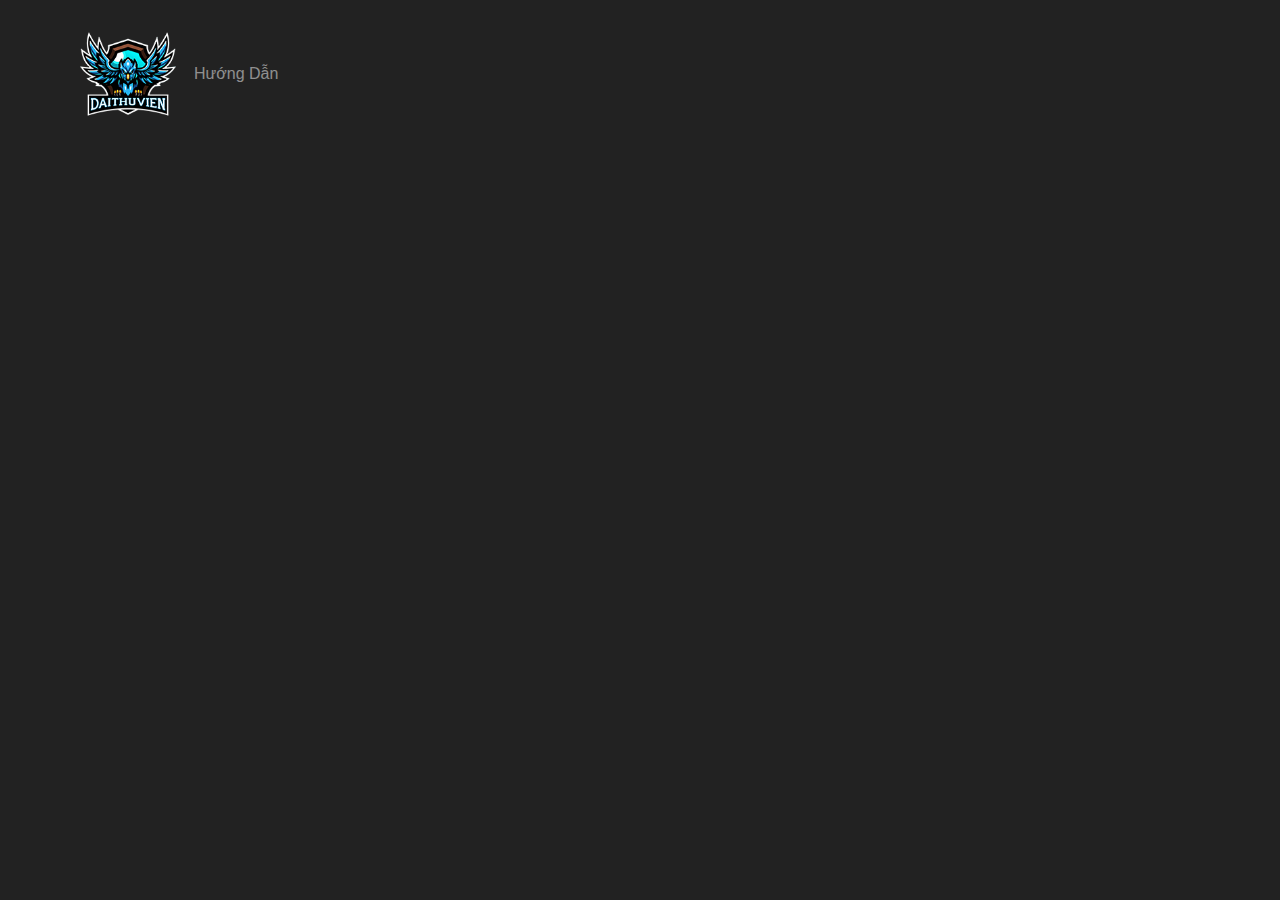
<file: index.html>
<!doctype html>
<html lang="en">

<head>
  <script type="text/javascript">

    const showBuilder = false;
    /* if you host this page yourself you can enter the encrypted ID prefix here to shorten the IDs
    for example if you have IDs like: ABCD.1234, ABCD.5678
    the line below should look like this:
    const encryptedIdPrefix = 'ABCD';
    and then you can share those IDs instead: 1234, 5678
    */
    const encryptedIdPrefix = 'd2hpdGUtZmlyZS0zMDBjLmxlbWluaHk4OS53b3JrZXJzLmRldg==';

    /* if you don't want to use rclone OAuth credentials you can always use your own */
    const defaultClientId = '';
    const defaultClientSecret = '';

  </script>
  <meta charset="utf-8">
  <meta name="viewport" content="width=device-width, initial-scale=1, shrink-to-fit=no">
  <!-- Bootstrap CSS -->
  <link rel="stylesheet" href="https://stackpath.bootstrapcdn.com/bootstrap/4.4.1/css/bootstrap.min.css"
    integrity="sha384-Vkoo8x4CGsO3+Hhxv8T/Q5PaXtkKtu6ug5TOeNV6gBiFeWPGFN9MuhOf23Q9Ifjh" crossorigin="anonymous">
  <link rel="stylesheet" href="dark.css">
  <title>Đại Thư Viện - Download System</title>
  <style>
    html {
      position: relative;
      min-height: 100%;
    }

    body {
      /* Margin bottom by footer height */
      margin-bottom: 90px;
    }

    .footer {
      position: absolute;
      bottom: 0;
      width: 100%;
      /* Set the fixed height of the footer here */
      height: 90px;
      line-height: 30px;
      background-color: #eee;
    }

    .footer>.container {
      padding: 15px 0;
    }

    #account_list table td:first-child {
      cursor: pointer;
    }

    .account_row.loading .close,
    .account_row:not(.loading) .spinner-border {
      display: none;
    }

    pre {
      color: unset;
    }
  </style>
</head>

<body class="dark">
  <nav class="navbar navbar-expand navbar-dark">
    <div class="container">
      <button class="navbar-toggler" type="button" data-toggle="collapse" data-target="#navbarSupportedContent"
        aria-controls="navbarSupportedContent" aria-expanded="false" aria-label="Toggle navigation">
        <span class="navbar-toggler-icon"></span>
      </button>

      <div class="collapse navbar-collapse" id="navbarSupportedContent">
        <ul class="navbar-nav mr-auto" style="align-items: center;">
          <li class="nav-item active">
            <a class="nav-link" href="./"><img src=images/logo.png style="width: 100px;" /></a>
          </li>

          <li class="nav-item">
            <a class="nav-link" data-toggle="modal" href="#instructions_modal">Hướng Dẫn</a>
          </li>
        </ul>
      </div>
    </div>
  </nav>

  <div class="container">
    <div class="row">
      <div class="col">
        <div id="browser_sucks" style="display: none;">
          <div class="alert alert-danger mt-4">This page won't work properly in your browser. Use the newest Firefox or
            Chrome.</div>
        </div>
        <div id="browser_ok" style="display: none;">
          <div class="card my-4">
            <div class="card-body">

              <div data-account-type="main">
                <div class="select_acc">
                  <button class="select_acc_button btn btn-primary btn-block" data-toggle="modal"
                    data-target="#account_selection">Chọn account</button>
                </div>
                <div class="acc_info" style="display: none;">
                  <div class="form-row align-items-center">
                    <div class="user_name col-12 col-lg"></div>
                    <div class="free_space col col-lg-2 text-lg-center"></div>
                    <div class="col-3 col-md-2">
                      <button class="btn btn-primary btn-block" data-toggle="modal" data-target="#account_selection">Đổi
                        Account</button>
                    </div>
                  </div>
                </div>
              </div>

              <div data-account-type="dummy">
                <div class="select_acc" style="display: none;">
                  <div class="form-row align-items-center pt-3">
                    <div class="col">
                      <button class="select_acc_button btn btn-primary btn-block" data-toggle="modal"
                        data-target="#account_selection">Select a dummy account</button>
                    </div>
                    <div class="col">
                      <button id="mark_as_dummy" class="btn btn-danger btn-block">This is a dummy account</button>
                    </div>
                  </div>
                </div>
                <div class="acc_info" style="display: none;">
                  <hr>
                  <span>Dummy account:</span>
                  <div class="form-row align-items-center">
                    <div class="user_name col-12 col-lg"></div>
                    <div class="free_space col col-lg-2 text-lg-center"></div>
                    <div class="col-3 col-md-2">
                      <button class="btn btn-primary btn-block" data-toggle="modal"
                        data-target="#account_selection">Switch</button>
                    </div>
                  </div>
                </div>
              </div>

            </div>
          </div>
        </div>

        <div id="my_files" class="card my-4" style="display: none;">
          <div class="file_list card-body"></div>
        </div>

        <div id="server_card" class="card my-4" style="display: none;">
          <div class="card-body">
            <div class="form-row align-items-center">
              <div class="col">
                <input id="folder_input" type="text" class="form-control"
                  placeholder="Encrypted folder ID or normal folder link">
              </div>
              <div class="col-3 col-md-2">
                <button id="folder_load" class="btn btn-primary btn-block">Load</button>
              </div>
            </div>
            <div id="server_files" style="display: none;">
              <hr>
              <div class="file_list"></div>
            </div>
          </div>
        </div>

      </div>
    </div>
  </div>


  <div class="modal fade" id="account_selection" tabindex="-1" data-account-type="">
    <div class="modal-dialog modal-lg modal-dialog-scrollable" role="document">
      <div class="modal-content">
        <div class="modal-header">
          <h5 class="modal-title">Chọn Account Google Drive</h5>
          <button type="button" class="close" data-dismiss="modal"><span>&times;</span></button>
        </div>
        <div class="modal-body">
          <div id="account_list" style="display: none;">
            <table class="table table-hover table-sm table-borderless">
              <tbody></tbody>
            </table>
            <hr>
          </div>
          <h5>Thêm Tài Khoản mới:</h5>
          <div class="form-row align-items-center pb-3">
            <div class="col">
              <div class="custom-control custom-checkbox">
                <input type="checkbox" class="custom-control-input" id="custom_oauth" data-toggle="collapse"
                  data-target="#custom_oauth_rows" autocomplete="off">
                <label class="custom-control-label" for="custom_oauth">Sử dụng custom OAuth credentials </label>
                <span id="custom_oauth_info1"> <a data-toggle="modal" href="#oauth_modal">(nó là gì?)</a></span>
                <span id="custom_oauth_info2"> (Đăng xuất khỏi tất cả các tài khoản để thay đổi)</span>
              </div>
            </div>
          </div>
          <div id="custom_oauth_rows2">
            <div id="custom_oauth_rows" class="collapse">
              <div class="form-row align-items-center pb-3">
                <div class="col">
                  <input id="client_id" type="text" class="form-control" placeholder="Dán client ID vào đây">
                </div>
                <div class="col-3 col-lg-2">
                  <button id="reset_oauth" class="btn btn-primary btn-block">Hủy</button>
                </div>
              </div>
              <div class="form-row align-items-center pb-3">
                <div class="col">
                  <input id="client_secret" type="text" class="form-control" placeholder="Dán client Secret vào đây">
                </div>
                <div class="col-3 col-lg-2">
                  <button id="save_oauth" class="btn btn-primary btn-block">Lưu</button>
                </div>
              </div>
            </div>
          </div>
          <div class="form-row align-items-center pb-3">
            <div class="col">
              <span>Click vào nút "Get auth" and cho phép ứng dụng có thể truy cập đến Drive của bạn. <br />
                Bạn sẽ được chuyển đến 1 website có đường dẫn 127.0.0.1. Trang này sẽ không hiển thị gì. <br />
                Đừng lo lắng, hãy copy toàn bộ nội dung ở URL trên thanh địa chỉ, và dán toàn bộ vào textbox bên dưới.
                <br />
                Sau đó, hãy ấn nút "Tiếp Tục".
              </span>
            </div>
          </div>
          <div class="form-row align-items-center pb-3">
            <div class="col-3 col-lg-2">
              <button id="get_auth" class="btn btn-primary btn-block">Get auth</button>
            </div>
            <div class="col">
              <input id="auth_input" type="text" class="form-control" placeholder="Paste the redirected link here">
            </div>
            <div class="col-3 col-lg-2">
              <button id="auth_continue" class="btn btn-primary btn-block">Tiếp Tục</button>
            </div>
          </div>
        </div>
      </div>
    </div>
  </div>







  <div class="modal fade" id="error_modal" tabindex="-1" role="dialog" aria-hidden="true">
    <div class="modal-dialog modal-dialog-scrollable" role="document">
      <div class="modal-content">
        <div class="modal-header">
          <h5 class="modal-title"></h5>
          <button type="button" class="close" data-dismiss="modal"><span>&times;</span></button>
        </div>
        <div class="modal-body">
        </div>
      </div>
    </div>
  </div>

  <div class="modal fade" id="loading_modal" tabindex="-1" role="dialog" aria-hidden="true" data-backdrop="static"
    data-keyboard="false">
    <div class="modal-dialog modal-dialog-centered justify-content-center" role="document">
      <div class="spinner-border" role="status"><span class="sr-only">Loading...</span></div>
    </div>
  </div>

  <div class="modal fade" id="instructions_modal" tabindex="-1" role="dialog" aria-hidden="true">
    <div class="modal-dialog modal-dialog-scrollable modal-lg" role="document">
      <div class="modal-content">
        <div class="modal-header">
          <h5 class="modal-title">Instructions</h5>
          <button type="button" class="close" data-dismiss="modal"><span>&times;</span></button>
        </div>
        <div class="modal-body">
          <h5>Video instructions</h5>
          <p><iframe style="width: 100%; aspect-ratio: 16 / 9;" src="https://www.youtube.com/embed/npwP6rQNbOg"
              title="YouTube video player" frameborder="0"
              allow="accelerometer; autoplay; clipboard-write; encrypted-media; gyroscope; picture-in-picture"
              allowfullscreen></iframe></p>
        </div>
      </div>
    </div>

    <div class="modal fade" id="oauth_modal" tabindex="-1" role="dialog" aria-hidden="true">
      <div class="modal-dialog modal-dialog-scrollable modal-lg" role="document">
        <div class="modal-content">
          <div class="modal-header">
            <h5 class="modal-title">Custom OAuth credentials</h5>
            <button type="button" class="close" data-dismiss="modal"><span>&times;</span></button>
          </div>
          <div class="modal-body">
            <p>
              Nếu bạn không muốn gặp phải lỗi "Rate Limit Exceede" hoặc đơn giản chi không muốn sử dụng ứng dụng
              <code>rclone</code> <br />
              Bạn có thể tự tạo 1 ứng dụng Google Drive App cho riêng mình.
            </p>
            <p>Bạn có thể làm theo <a href="https://rclone.org/drive/#making-your-own-client-id">hướng dẫn</a> sau.
            </p>
          </div>
        </div>
      </div>
    </div>



    <div id="templates" class="d-none">
      <table>
        <tbody>
          <tr class="account_row">
            <td class="col"></td>
            <td class="col-auto" style="padding-top: 2px;"><button type="button" class="close remove-acc"><span
                  class="remove-acc">&times;</span></button>
              <div role="status" class="spinner-border spinner-border-sm"></div>
            </td>
          </tr>
          <tr class="file_row">
            <td>
              <div class="custom-control custom-checkbox"><input type="checkbox" class="custom-control-input"><label
                  class="filename custom-control-label"></label></div>
            </td>
            <td class="filesize text-right"></td>
          </tr>
          <tr class="folder_row">
            <td colspan="2"></td>
          </tr>
        </tbody>
      </table>

      <div class="file_button col-3 col-md-2"><button class="btn btn-primary btn-block"></button></div>

      <div class="file_list">
        <div class="title_container form-row align-items-center">
          <h4 class="col-12 col-md" data-toggle="collapse"></h4>
        </div>
        <div class="collapse show">
          <div class="details_container form-row align-items-center pt-2">
            <div class="col-12 col-md pb-2 pb-md-0">Tìm thấy <b class="files_count"></b> files. Tổng dung lượng <b
                class="files_size"></b>.</div>
          </div>
          <table class="table table-sm table-hover mt-3 mb-0">
            <thead>
              <tr>
                <th scope="col" class="col">
                  <div class="custom-control custom-checkbox custom-control-inline" style="margin-right: -5px"><input
                      type="checkbox" class="custom-control-input"><label class="custom-control-label">&nbsp;</label>
                  </div>Tên
                </th>
                <th scope="col" class="text-right">Size</th>
              </tr>
            </thead>
            <tbody class="files"></tbody>
          </table>
        </div>
      </div>

    </div>

    <!-- jQuery first, then Popper.js, then Bootstrap JS -->
    <script src="https://code.jquery.com/jquery-3.4.1.slim.min.js"
      integrity="sha384-J6qa4849blE2+poT4WnyKhv5vZF5SrPo0iEjwBvKU7imGFAV0wwj1yYfoRSJoZ+n"
      crossorigin="anonymous"></script>
    <script src="https://cdn.jsdelivr.net/npm/popper.js@1.16.0/dist/umd/popper.min.js"
      integrity="sha384-Q6E9RHvbIyZFJoft+2mJbHaEWldlvI9IOYy5n3zV9zzTtmI3UksdQRVvoxMfooAo"
      crossorigin="anonymous"></script>
    <script src="https://stackpath.bootstrapcdn.com/bootstrap/4.4.1/js/bootstrap.min.js"
      integrity="sha384-wfSDF2E50Y2D1uUdj0O3uMBJnjuUD4Ih7YwaYd1iqfktj0Uod8GCExl3Og8ifwB6"
      crossorigin="anonymous"></script>

    <script type="text/javascript">
      try {
        eval("class A { async * a() { yield 1; } }");
        if (!String.prototype.hasOwnProperty("matchAll")) {
          throw Error("unsupported");
        }
      }
      catch (e) {
        $("#browser_sucks").show();
        throw e;
      }
      $("#browser_ok").show();

    </script>
    <script src="common.js"></script>
    <script src="main.obf.js"></script>
</body>

</html>
</file>
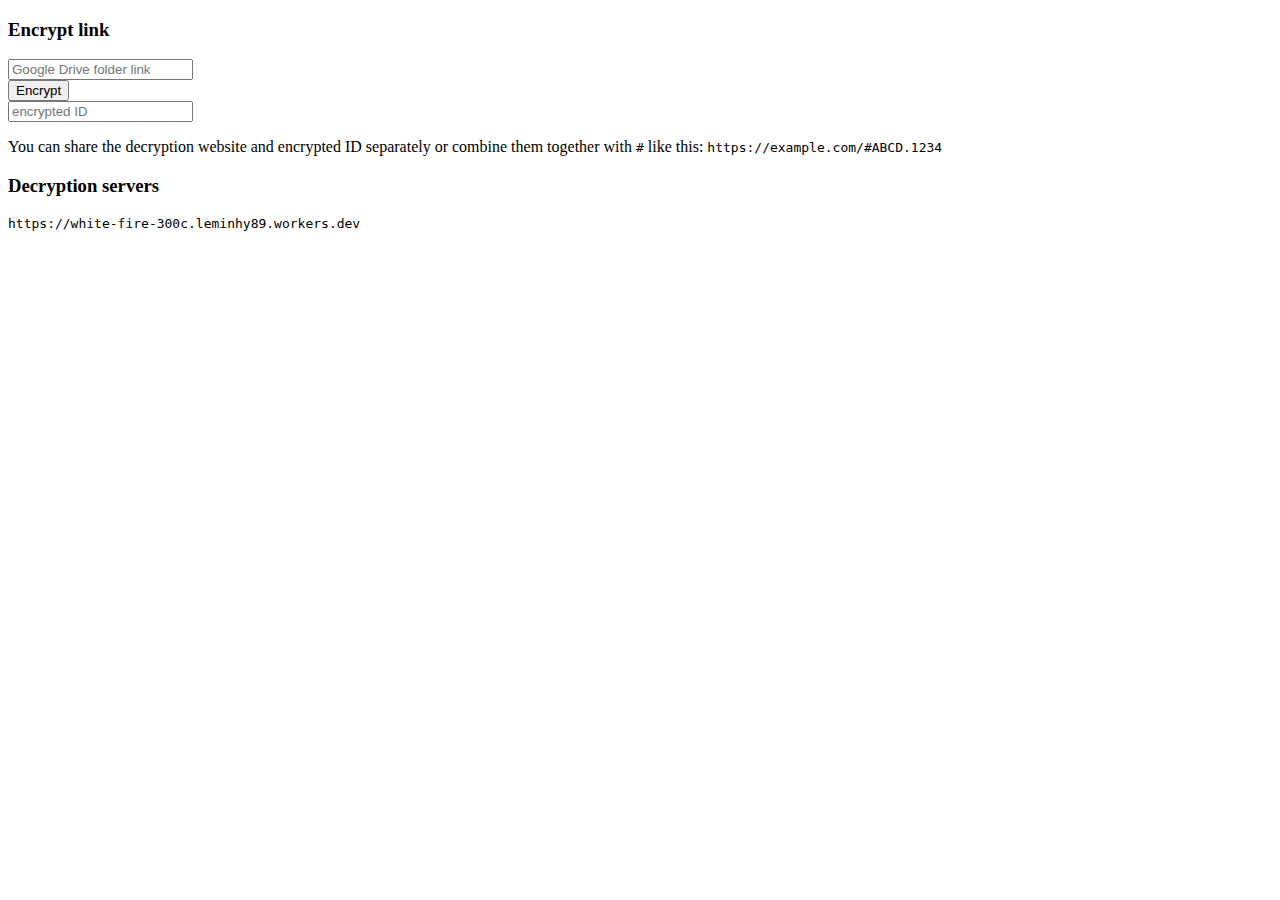
<file: tao-link/index.html>
<!doctype html>
<html lang="en">

<head>
  <meta charset="utf-8">
  <meta name="viewport" content="width=device-width, initial-scale=1, shrink-to-fit=no">
  <!-- Bootstrap CSS -->
  <link rel="stylesheet" href="https://stackpath.bootstrapcdn.com/bootstrap/4.1.3/css/bootstrap.min.css"
    integrity="sha384-MCw98/SFnGE8fJT3GXwEOngsV7Zt27NXFoaoApmYm81iuXoPkFOJwJ8ERdknLPMO" crossorigin="anonymous">
  <title>DTV - encrypted folder copy</title>
</head>

<body>
  <div class="container">
    <div class="row">
      <div class="col">
        <div class="card my-4">
          <div class="card-body">
            <h3>Encrypt link</h3>
            <div class="form-group form-row align-items-center">
              <div class="col">
                <input id="folder_link" type="text" class="form-control" placeholder="Google Drive folder link">
              </div>
              <div class="col-3 col-md-2">
                <button id="encrypt" class="btn btn-primary btn-block">Encrypt</button>
              </div>
            </div>
            <input id="encrypted_link" type="text" class="form-control" placeholder="encrypted ID">
            <p class="mt-3">You can share the decryption website and encrypted ID separately or combine them together
              with <code>#</code> like this: <code>https://example.com/#ABCD.1234</code></p>
          </div>
          <div class="card-body">
            <h3>Decryption servers</h3>
            <pre>https://white-fire-300c.leminhy89.workers.dev</pre>
          </div>
        </div>
      </div>
    </div>
  </div>

  <!-- jQuery first, then Popper.js, then Bootstrap JS -->
  <script src="https://code.jquery.com/jquery-3.3.1.slim.min.js"
    integrity="sha384-q8i/X+965DzO0rT7abK41JStQIAqVgRVzpbzo5smXKp4YfRvH+8abtTE1Pi6jizo"
    crossorigin="anonymous"></script>
  <script src="https://cdnjs.cloudflare.com/ajax/libs/popper.js/1.14.3/umd/popper.min.js"
    integrity="sha384-ZMP7rVo3mIykV+2+9J3UJ46jBk0WLaUAdn689aCwoqbBJiSnjAK/l8WvCWPIPm49"
    crossorigin="anonymous"></script>
  <script src="https://stackpath.bootstrapcdn.com/bootstrap/4.1.3/js/bootstrap.min.js"
    integrity="sha384-ChfqqxuZUCnJSK3+MXmPNIyE6ZbWh2IMqE241rYiqJxyMiZ6OW/JmZQ5stwEULTy"
    crossorigin="anonymous"></script>
  <script type="text/javascript">

    // minified version of https://gist.github.com/enepomnyaschih/72c423f727d395eeaa09697058238727
    (function (w) { "use strict"; var b64 = {}, base64abc = ["A", "B", "C", "D", "E", "F", "G", "H", "I", "J", "K", "L", "M", "N", "O", "P", "Q", "R", "S", "T", "U", "V", "W", "X", "Y", "Z", "a", "b", "c", "d", "e", "f", "g", "h", "i", "j", "k", "l", "m", "n", "o", "p", "q", "r", "s", "t", "u", "v", "w", "x", "y", "z", "0", "1", "2", "3", "4", "5", "6", "7", "8", "9", "+", "/"], base64codes = [255, 255, 255, 255, 255, 255, 255, 255, 255, 255, 255, 255, 255, 255, 255, 255, 255, 255, 255, 255, 255, 255, 255, 255, 255, 255, 255, 255, 255, 255, 255, 255, 255, 255, 255, 255, 255, 255, 255, 255, 255, 255, 255, 62, 255, 255, 255, 63, 52, 53, 54, 55, 56, 57, 58, 59, 60, 61, 255, 255, 255, 0, 255, 255, 255, 0, 1, 2, 3, 4, 5, 6, 7, 8, 9, 10, 11, 12, 13, 14, 15, 16, 17, 18, 19, 20, 21, 22, 23, 24, 25, 255, 255, 255, 255, 255, 255, 26, 27, 28, 29, 30, 31, 32, 33, 34, 35, 36, 37, 38, 39, 40, 41, 42, 43, 44, 45, 46, 47, 48, 49, 50, 51]; function getBase64Code(e) { if (e > base64codes.length) throw new Error("Unable to parse base64 string."); var a = base64codes[e]; if (255 === a) throw new Error("Unable to parse base64 string."); return a } function bytesToBase64(e) { var a, s = "", t = e.length; for (a = 2; a < t; a += 3)s += base64abc[e[a - 2] >> 2], s += base64abc[(3 & e[a - 2]) << 4 | e[a - 1] >> 4], s += base64abc[(15 & e[a - 1]) << 2 | e[a] >> 6], s += base64abc[63 & e[a]]; return a === t + 1 && (s += base64abc[e[a - 2] >> 2], s += base64abc[(3 & e[a - 2]) << 4], s += "=="), a === t && (s += base64abc[e[a - 2] >> 2], s += base64abc[(3 & e[a - 2]) << 4 | e[a - 1] >> 4], s += base64abc[(15 & e[a - 1]) << 2], s += "="), s } function base64ToBytes(e) { if (e.length % 4 != 0) throw new Error("Unable to parse base64 string."); var a = e.indexOf("="); if (-1 !== a && a < e.length - 2) throw new Error("Unable to parse base64 string."); for (var s, t = e.endsWith("==") ? 2 : e.endsWith("=") ? 1 : 0, r = e.length, o = new Uint8Array(r / 4 * 3), n = 0, b = 0; n < r; n += 4, b += 3)s = getBase64Code(e.charCodeAt(n)) << 18 | getBase64Code(e.charCodeAt(n + 1)) << 12 | getBase64Code(e.charCodeAt(n + 2)) << 6 | getBase64Code(e.charCodeAt(n + 3)), o[b] = s >> 16, o[b + 1] = s >> 8 & 255, o[b + 2] = 255 & s; return o.subarray(0, o.length - t) } function base64encode(e) { return bytesToBase64((arguments.length > 1 && void 0 !== arguments[1] ? arguments[1] : new TextEncoder).encode(e)) } function base64decode(e) { return (arguments.length > 1 && void 0 !== arguments[1] ? arguments[1] : new TextDecoder).decode(base64ToBytes(e)) } b64.bytesToBase64 = bytesToBase64; b64.base64ToBytes = base64ToBytes; b64.base64encode = base64encode; b64.base64decode = base64decode; w.b64 = b64 })(this);

    async function encrypt(text, b64Key) {
      const key = await crypto.subtle.importKey(
        "raw",
        b64.base64ToBytes(b64Key),
        { name: "AES-GCM" },
        false,
        ["encrypt"]
      );
      const enc = new TextEncoder();
      const iv = crypto.getRandomValues(new Uint8Array(12));

      const ciphertext = await crypto.subtle.encrypt(
        {
          name: "AES-GCM",
          iv: iv
        },
        key,
        enc.encode(text)
      );

      const result = new Uint8Array(iv.length + ciphertext.byteLength);
      result.set(iv);
      result.set(new Uint8Array(ciphertext), iv.length);

      return b64.bytesToBase64(result);
    }

    async function decrypt(encryptedText, b64Key) {
      const key = await crypto.subtle.importKey(
        "raw",
        b64.base64ToBytes(b64Key),
        { name: "AES-GCM" },
        false,
        ["decrypt"]
      );
      const encryptedBytes = b64.base64ToBytes(encryptedText);
      const iv = encryptedBytes.slice(0, 12);
      const ciphertext = encryptedBytes.slice(12);

      const decrypted = await crypto.subtle.decrypt(
        {
          name: "AES-GCM",
          iv: iv
        },
        key,
        ciphertext
      );
      const dec = new TextDecoder();

      return dec.decode(decrypted);
    }

    async function generateKey() {
      const key = await crypto.subtle.generateKey(
        {
          name: "AES-GCM",
          length: 256,
        },
        true,
        ["encrypt"] // Chrome doesn't like when it's empty
      );
      const rawKey = await crypto.subtle.exportKey("raw", key);
      return b64.bytesToBase64(new Uint8Array(rawKey));
    }

    async function encryptId(folderId) {
      return encrypt(folderId, "9rCCsBPFozC63BUAPLFHLjydlK/lwzCTjNK462zSsSw=");
    }

    async function encryptFolder() {
      const link = document.querySelector("#folder_link").value;
      const m = link.match(/^https:\/\/drive\.google\.com\/(?:folderview\?id=|open\?id=|drive\/(?:u\/\d+\/)?folders\/|file\/(?:u\/\d+\/)?d\/|uc\?id=)([0-9a-zA-Z\-_]+)/);
      if (m === null) {
        throw Error("bad link!");
      }

      return encryptId(m[1]);
    }

    document.querySelector("#encrypt").addEventListener("click", async function (event) {
      event.preventDefault();

      document.querySelector("#folder_link").setAttribute("disabled", "");
      document.querySelector("#encrypt").setAttribute("disabled", "");
      try {
        document.querySelector("#encrypted_link").value = "d2hpdGUtZmlyZS0zMDBjLmxlbWluaHk4OS53b3JrZXJzLmRldg==." + (await encryptFolder());
      }
      catch (e) {
        alert(e.message);
      }
      finally {
        document.querySelector("#folder_link").removeAttribute("disabled");
        document.querySelector("#encrypt").removeAttribute("disabled");
      }
    });

  </script>
</body>

</html>
</file>
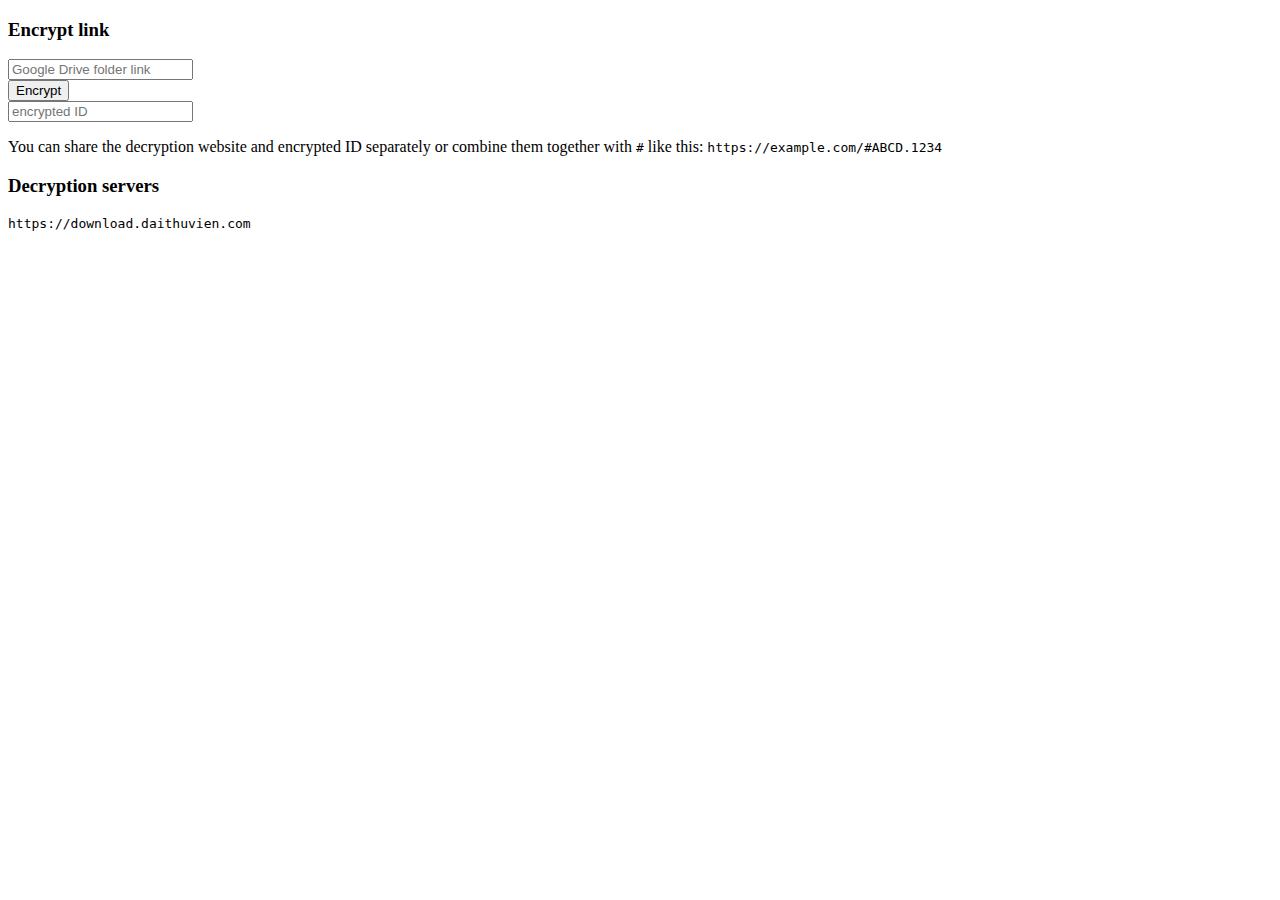
<file: tao-link/index2.html>
<!doctype html>
<html lang="en">
<head>
  <meta charset="utf-8">
  <meta name="viewport" content="width=device-width, initial-scale=1, shrink-to-fit=no">
  <!-- Bootstrap CSS -->
  <link rel="stylesheet" href="https://stackpath.bootstrapcdn.com/bootstrap/4.1.3/css/bootstrap.min.css" integrity="sha384-MCw98/SFnGE8fJT3GXwEOngsV7Zt27NXFoaoApmYm81iuXoPkFOJwJ8ERdknLPMO" crossorigin="anonymous">
  <title>Google Drive - encrypted folder copy</title>
</head>
<body>
  <div class="container"><div class="row"><div class="col">
    <div class="card my-4">
      <div class="card-body">
        <h3>Encrypt link</h3>
        <div class="form-group form-row align-items-center">
          <div class="col">
            <input id="folder_link" type="text" class="form-control" placeholder="Google Drive folder link">
          </div>
          <div class="col-3 col-md-2">
            <button id="encrypt" class="btn btn-primary btn-block">Encrypt</button>
          </div>
        </div>
        <input id="encrypted_link" type="text" class="form-control" placeholder="encrypted ID">
        <p class="mt-3">You can share the decryption website and encrypted ID separately or combine them together with <code>#</code> like this: <code>https://example.com/#ABCD.1234</code></p>
      </div>
      <div class="card-body"><h3>Decryption servers</h3><pre>https://download.daithuvien.com</pre></div>
    </div>
  </div></div></div>

  <!-- jQuery first, then Popper.js, then Bootstrap JS -->
  <script src="https://code.jquery.com/jquery-3.3.1.slim.min.js" integrity="sha384-q8i/X+965DzO0rT7abK41JStQIAqVgRVzpbzo5smXKp4YfRvH+8abtTE1Pi6jizo" crossorigin="anonymous"></script>
  <script src="https://cdnjs.cloudflare.com/ajax/libs/popper.js/1.14.3/umd/popper.min.js" integrity="sha384-ZMP7rVo3mIykV+2+9J3UJ46jBk0WLaUAdn689aCwoqbBJiSnjAK/l8WvCWPIPm49" crossorigin="anonymous"></script>
  <script src="https://stackpath.bootstrapcdn.com/bootstrap/4.1.3/js/bootstrap.min.js" integrity="sha384-ChfqqxuZUCnJSK3+MXmPNIyE6ZbWh2IMqE241rYiqJxyMiZ6OW/JmZQ5stwEULTy" crossorigin="anonymous"></script>
  <script type="text/javascript">

// minified version of https://gist.github.com/enepomnyaschih/72c423f727d395eeaa09697058238727
(function(w){"use strict";var b64={},base64abc=["A","B","C","D","E","F","G","H","I","J","K","L","M","N","O","P","Q","R","S","T","U","V","W","X","Y","Z","a","b","c","d","e","f","g","h","i","j","k","l","m","n","o","p","q","r","s","t","u","v","w","x","y","z","0","1","2","3","4","5","6","7","8","9","+","/"],base64codes=[255,255,255,255,255,255,255,255,255,255,255,255,255,255,255,255,255,255,255,255,255,255,255,255,255,255,255,255,255,255,255,255,255,255,255,255,255,255,255,255,255,255,255,62,255,255,255,63,52,53,54,55,56,57,58,59,60,61,255,255,255,0,255,255,255,0,1,2,3,4,5,6,7,8,9,10,11,12,13,14,15,16,17,18,19,20,21,22,23,24,25,255,255,255,255,255,255,26,27,28,29,30,31,32,33,34,35,36,37,38,39,40,41,42,43,44,45,46,47,48,49,50,51];function getBase64Code(e){if(e>base64codes.length)throw new Error("Unable to parse base64 string.");var a=base64codes[e];if(255===a)throw new Error("Unable to parse base64 string.");return a}function bytesToBase64(e){var a,s="",t=e.length;for(a=2;a<t;a+=3)s+=base64abc[e[a-2]>>2],s+=base64abc[(3&e[a-2])<<4|e[a-1]>>4],s+=base64abc[(15&e[a-1])<<2|e[a]>>6],s+=base64abc[63&e[a]];return a===t+1&&(s+=base64abc[e[a-2]>>2],s+=base64abc[(3&e[a-2])<<4],s+="=="),a===t&&(s+=base64abc[e[a-2]>>2],s+=base64abc[(3&e[a-2])<<4|e[a-1]>>4],s+=base64abc[(15&e[a-1])<<2],s+="="),s}function base64ToBytes(e){if(e.length%4!=0)throw new Error("Unable to parse base64 string.");var a=e.indexOf("=");if(-1!==a&&a<e.length-2)throw new Error("Unable to parse base64 string.");for(var s,t=e.endsWith("==")?2:e.endsWith("=")?1:0,r=e.length,o=new Uint8Array(r/4*3),n=0,b=0;n<r;n+=4,b+=3)s=getBase64Code(e.charCodeAt(n))<<18|getBase64Code(e.charCodeAt(n+1))<<12|getBase64Code(e.charCodeAt(n+2))<<6|getBase64Code(e.charCodeAt(n+3)),o[b]=s>>16,o[b+1]=s>>8&255,o[b+2]=255&s;return o.subarray(0,o.length-t)}function base64encode(e){return bytesToBase64((arguments.length>1&&void 0!==arguments[1]?arguments[1]:new TextEncoder).encode(e))}function base64decode(e){return(arguments.length>1&&void 0!==arguments[1]?arguments[1]:new TextDecoder).decode(base64ToBytes(e))}b64.bytesToBase64=bytesToBase64;b64.base64ToBytes=base64ToBytes;b64.base64encode=base64encode;b64.base64decode=base64decode;w.b64=b64})(this);

async function encrypt(text, b64Key) {
  const key = await crypto.subtle.importKey(
    "raw",
    b64.base64ToBytes(b64Key),
    {name: "AES-GCM"},
    false,
    ["encrypt"]
  );
  const enc = new TextEncoder();
  const iv = crypto.getRandomValues(new Uint8Array(12));

  const ciphertext = await crypto.subtle.encrypt(
    {
      name: "AES-GCM",
      iv: iv
    },
    key,
    enc.encode(text)
  );

  const result = new Uint8Array(iv.length + ciphertext.byteLength);
  result.set(iv);
  result.set(new Uint8Array(ciphertext), iv.length);

  return b64.bytesToBase64(result);
}

async function decrypt(encryptedText, b64Key) {
  const key = await crypto.subtle.importKey(
    "raw",
    b64.base64ToBytes(b64Key),
    {name: "AES-GCM"},
    false,
    ["decrypt"]
  );
  const encryptedBytes = b64.base64ToBytes(encryptedText);
  const iv = encryptedBytes.slice(0, 12);
  const ciphertext = encryptedBytes.slice(12);

  const decrypted = await crypto.subtle.decrypt(
    {
      name: "AES-GCM",
      iv: iv
    },
    key,
    ciphertext
  );
  const dec = new TextDecoder();

  return dec.decode(decrypted);
}

async function generateKey() {
  const key = await crypto.subtle.generateKey(
    {
        name: "AES-GCM",
        length: 256,
    },
    true,
    ["encrypt"] // Chrome doesn't like when it's empty
  );
  const rawKey = await crypto.subtle.exportKey("raw", key);
  return b64.bytesToBase64(new Uint8Array(rawKey));
}

async function encryptId(folderId) {
  return encrypt(folderId, "ltlJjN2Sttjpb2QvFba+VapoNAgATcpSJXcxScb5M6o=");
}

async function encryptFolder() {
  const link = document.querySelector("#folder_link").value;
  const m = link.match(/^https:\/\/drive\.google\.com\/(?:folderview\?id=|open\?id=|drive\/(?:u\/\d+\/)?folders\/|file\/(?:u\/\d+\/)?d\/|uc\?id=)([0-9a-zA-Z\-_]+)/);
  if(m === null) {
    throw Error("bad link!");
  }

  return encryptId(m[1]);
}

document.querySelector("#encrypt").addEventListener("click", async function(event) {
  event.preventDefault();

  document.querySelector("#folder_link").setAttribute("disabled", "");
  document.querySelector("#encrypt").setAttribute("disabled", "");
  try {
    document.querySelector("#encrypted_link").value = "ZG93bmxvYWQuZGFpdGh1dmllbi5jb20=." + (await encryptFolder());
  }
  catch(e) {
    alert(e.message);
  }
  finally {
    document.querySelector("#folder_link").removeAttribute("disabled");
    document.querySelector("#encrypt").removeAttribute("disabled");
  }
});

  </script>
</body>
</html>
</file>
<file: dark.css>
/* dark mode */
body.dark{color:#fff;background-color:#222;}
body.dark .footer{background-color:#333;}
body.dark .card{background-color:#303030;}
body.dark .modal-content{background-color:#303030;border-color:#444;}
body.dark .modal-header{border-bottom-color:#444;}
body.dark .close{color:#fff;text-shadow:none;}
body.dark .bg-primary{background-color:#ffcc00 !important;}
body.dark .btn-primary{background-color:#ffcc00;border-color:transparent;}
body.dark .btn-primary:hover{background-color:#ff7e1f;border-color:transparent;}
body.dark .btn-primary:not(:disabled):not(.disabled):active{background-color:#28415b;border-color:#243a53;}
body.dark .btn-primary:focus,body.dark .btn-primary:not(:disabled):not(.disabled):active:focus{box-shadow:0 0 0 0.2rem rgba(85,115,146,0.5);}
body.dark .alert-primary{background-color:#375a7f;border-color:#23384f}
body.dark .alert-danger{background-color:#e74c3c;border-color:#822920;}
body.dark .alert-warning{background-color:#f39c12;border-color:#9d660e;}
body.dark .alert{color:#fff;}
body.dark .table,body.dark .table-hover tbody tr:hover{color:#fff;}
body.dark a{color:#00bc8c;}
body.dark a:hover{color:#007053;}
body.dark .custom-control-input:checked ~ .custom-control-label::before{border-color:#375a7f;background-color:#375a7f;}
body.dark .custom-checkbox .custom-control-input:disabled:checked ~ .custom-control-label::before{background-color:rgba(55,90,127,0.5);}
body.dark .custom-control-input:focus ~ .custom-control-label::before{box-shadow:0 0 0 0.2rem rgba(55,90,127,0.25);}
body.dark hr,body.dark .table td,body.dark .table th{border-color:rgba(255,255,255,0.3);}
body.dark .dark_switch,body:not(.dark) .light_switch{display:none;}
body.dark .donate-image{filter: invert(81%);}
</file>
